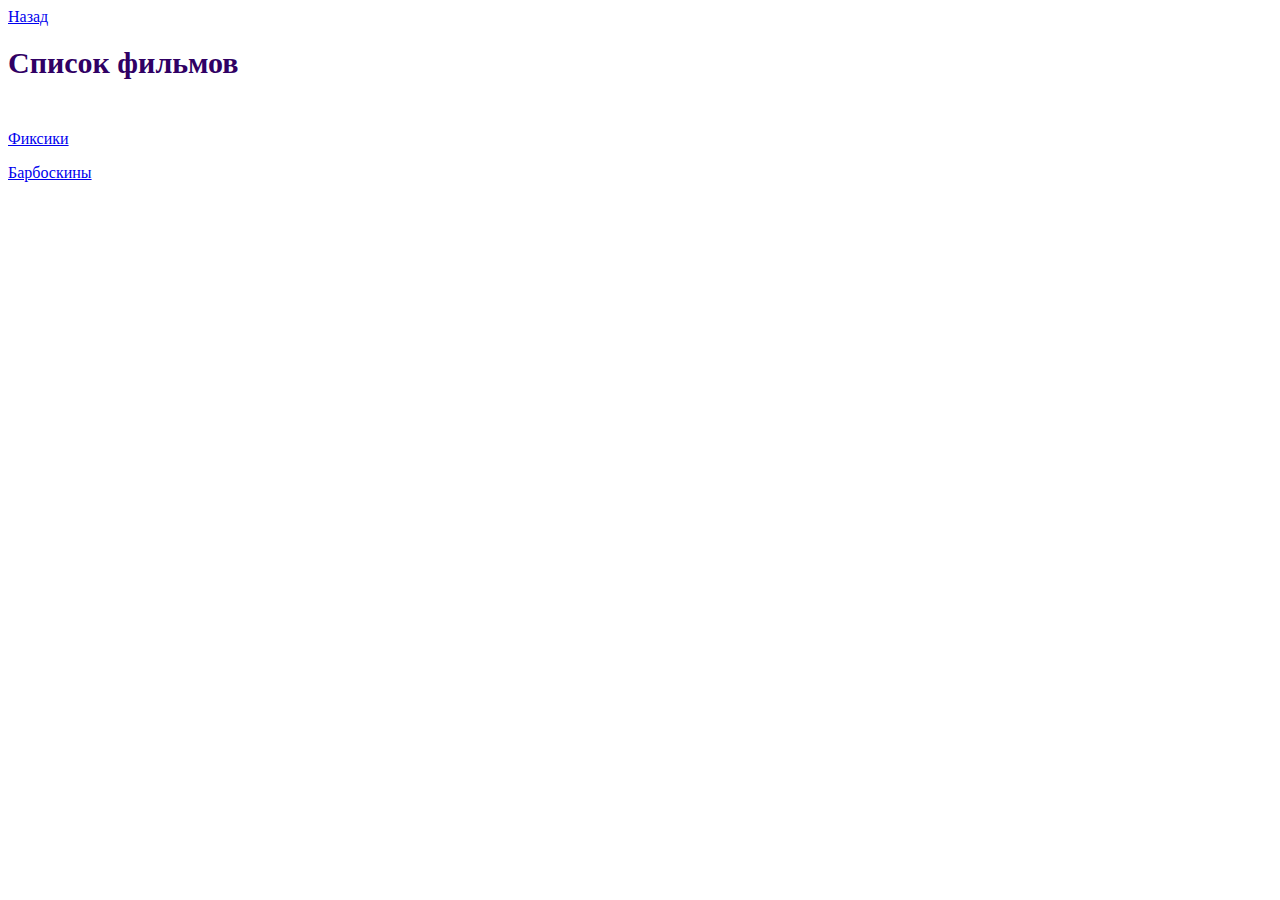
<file: movies.html>
<!DOCTYPE html>
<html lang="en">
<head>
    <meta charset="UTF-8">
    <meta name="viewport" content="width=device-width, initial-scale=1.0">
    <title>Список фильмов</title>
    <link rel="stylesheet" href="index.css">
</head>
<body>
    <a href="/"> Назад </a>
    <h1>Список фильмов</h1>
    <p> <a href="https://www.youtube.com/watch?v=4cF6zZhtSrk">Фиксики</a>
    </p>
    <p> <a href="https://www.youtube.com/watch?v=AScYEz8AoKc"> Барбоскины </a>
    </p>
</body>
</html>
</file>
<file: index.css>
h1 {
    font-size: 30px;
    color: rgb(48, 0, 100);
    margin-bottom: 50px;
}
.output {

    color: rgb(255, 64, 0);

}
</file>
